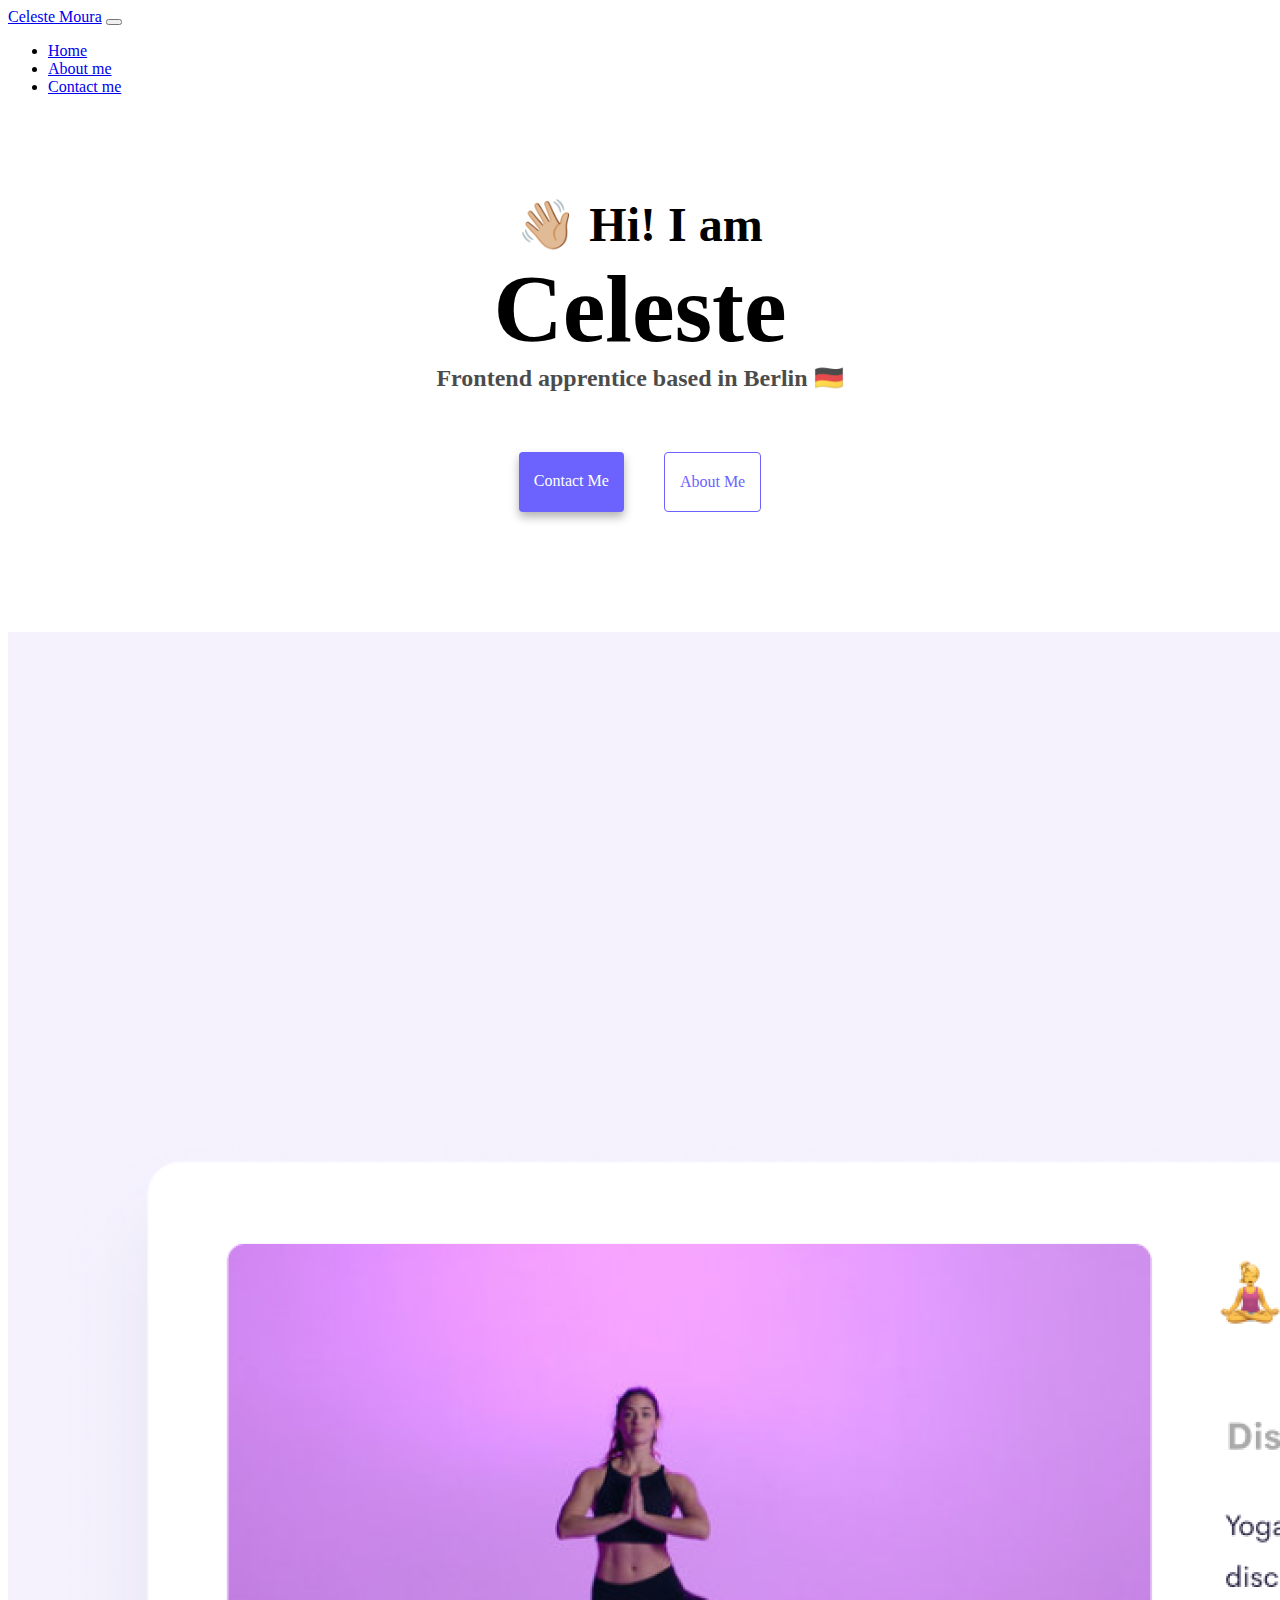
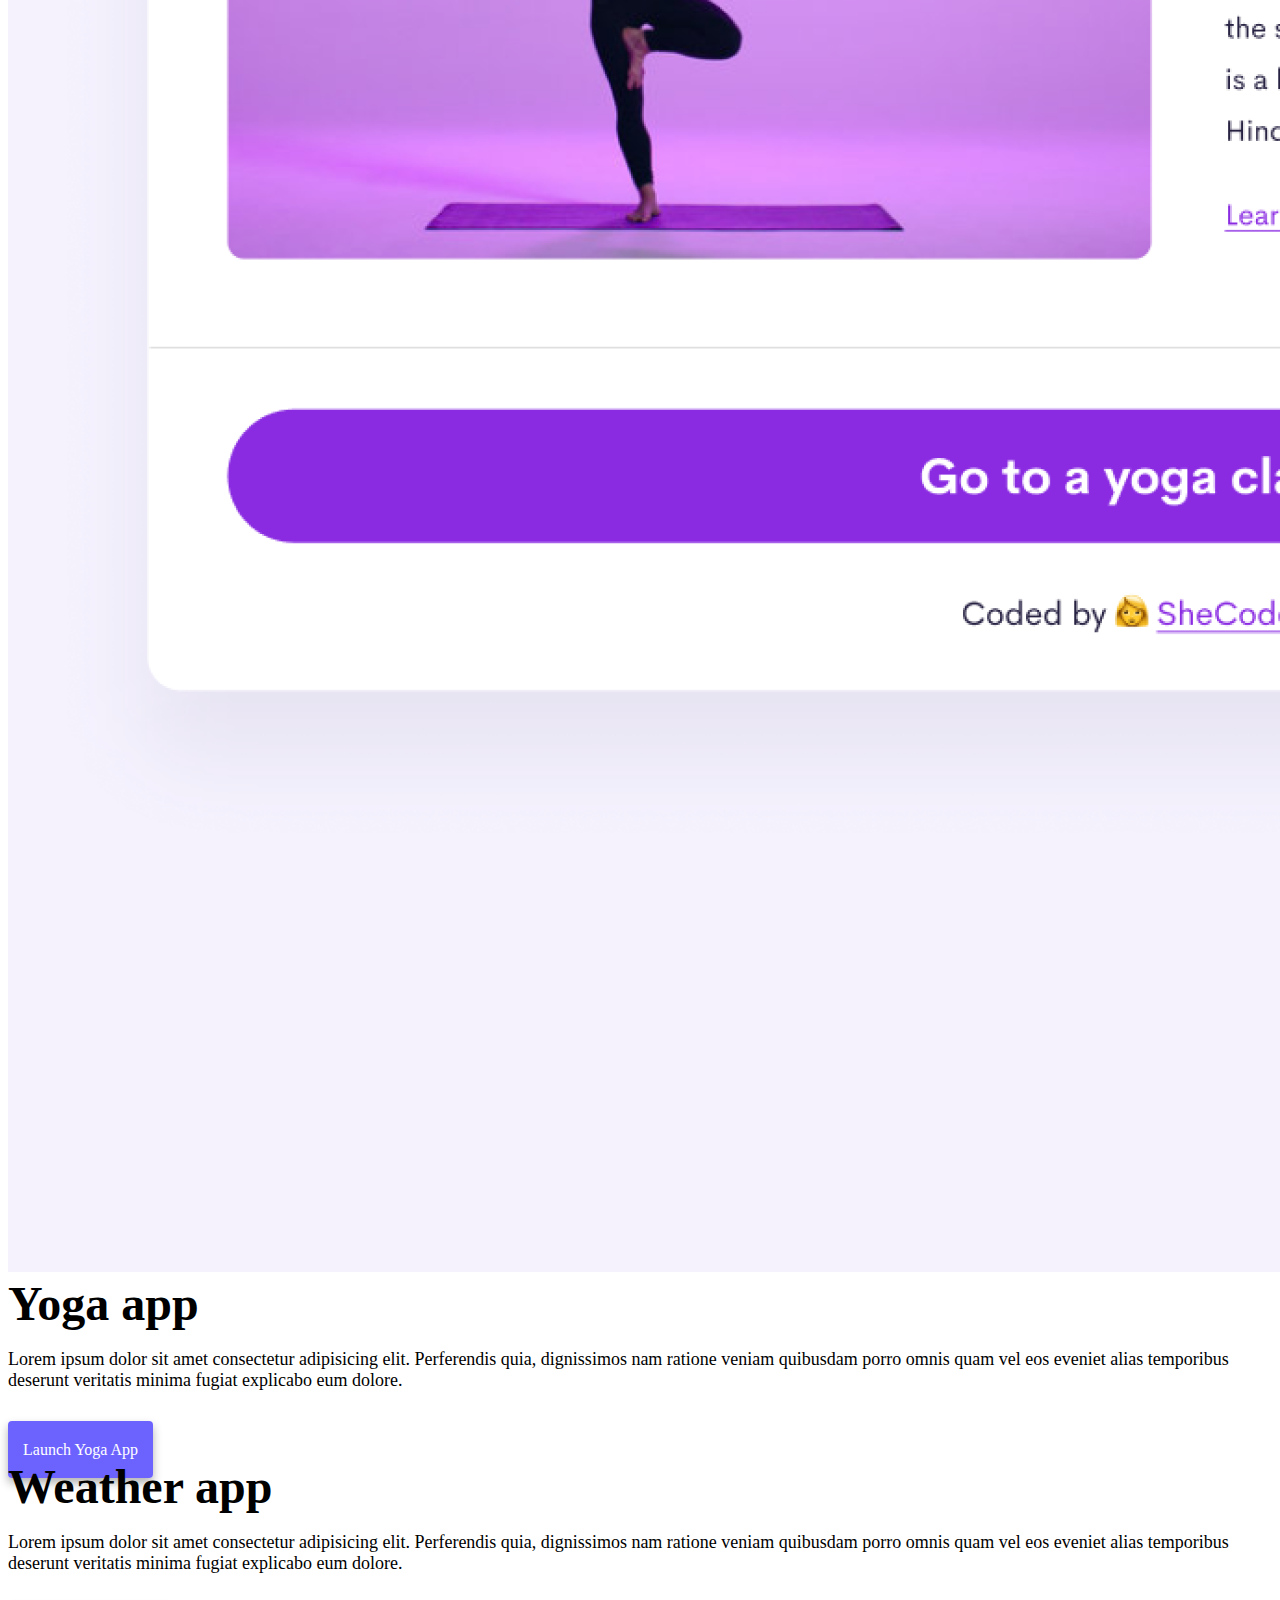
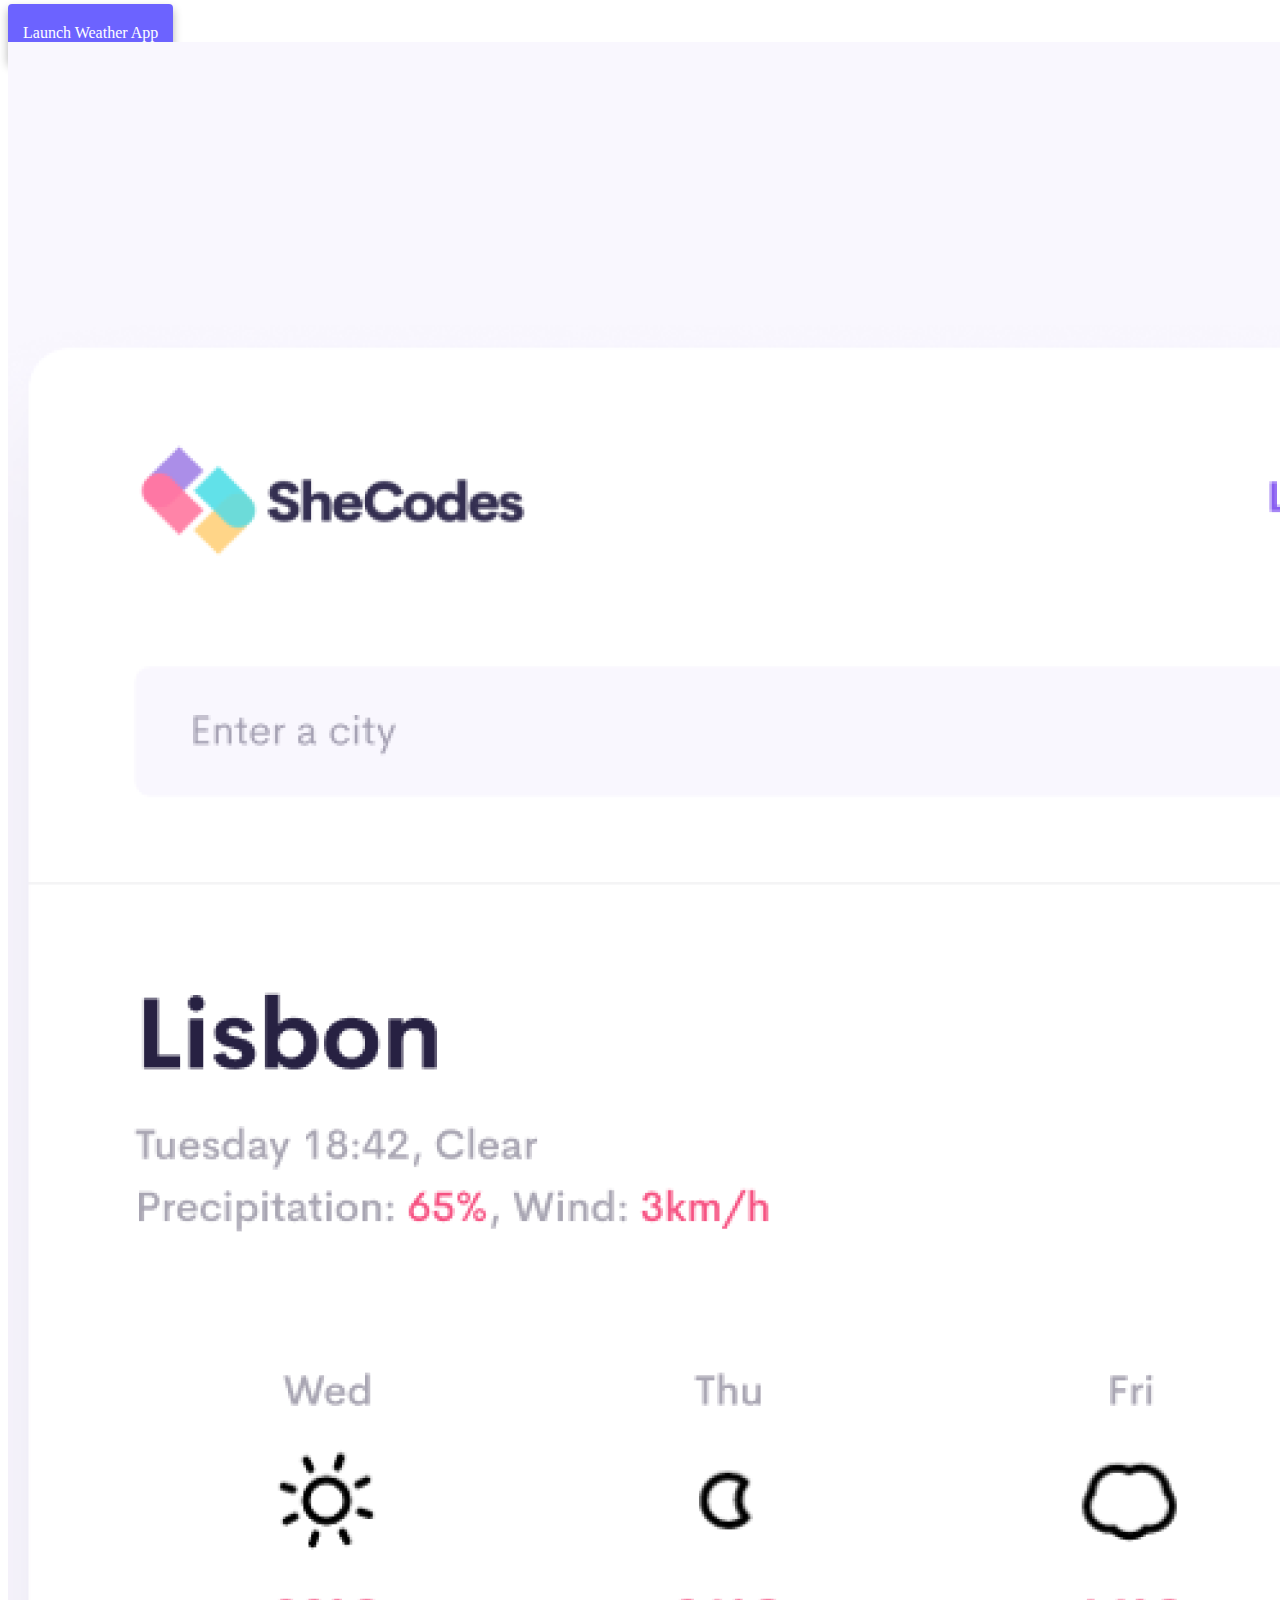
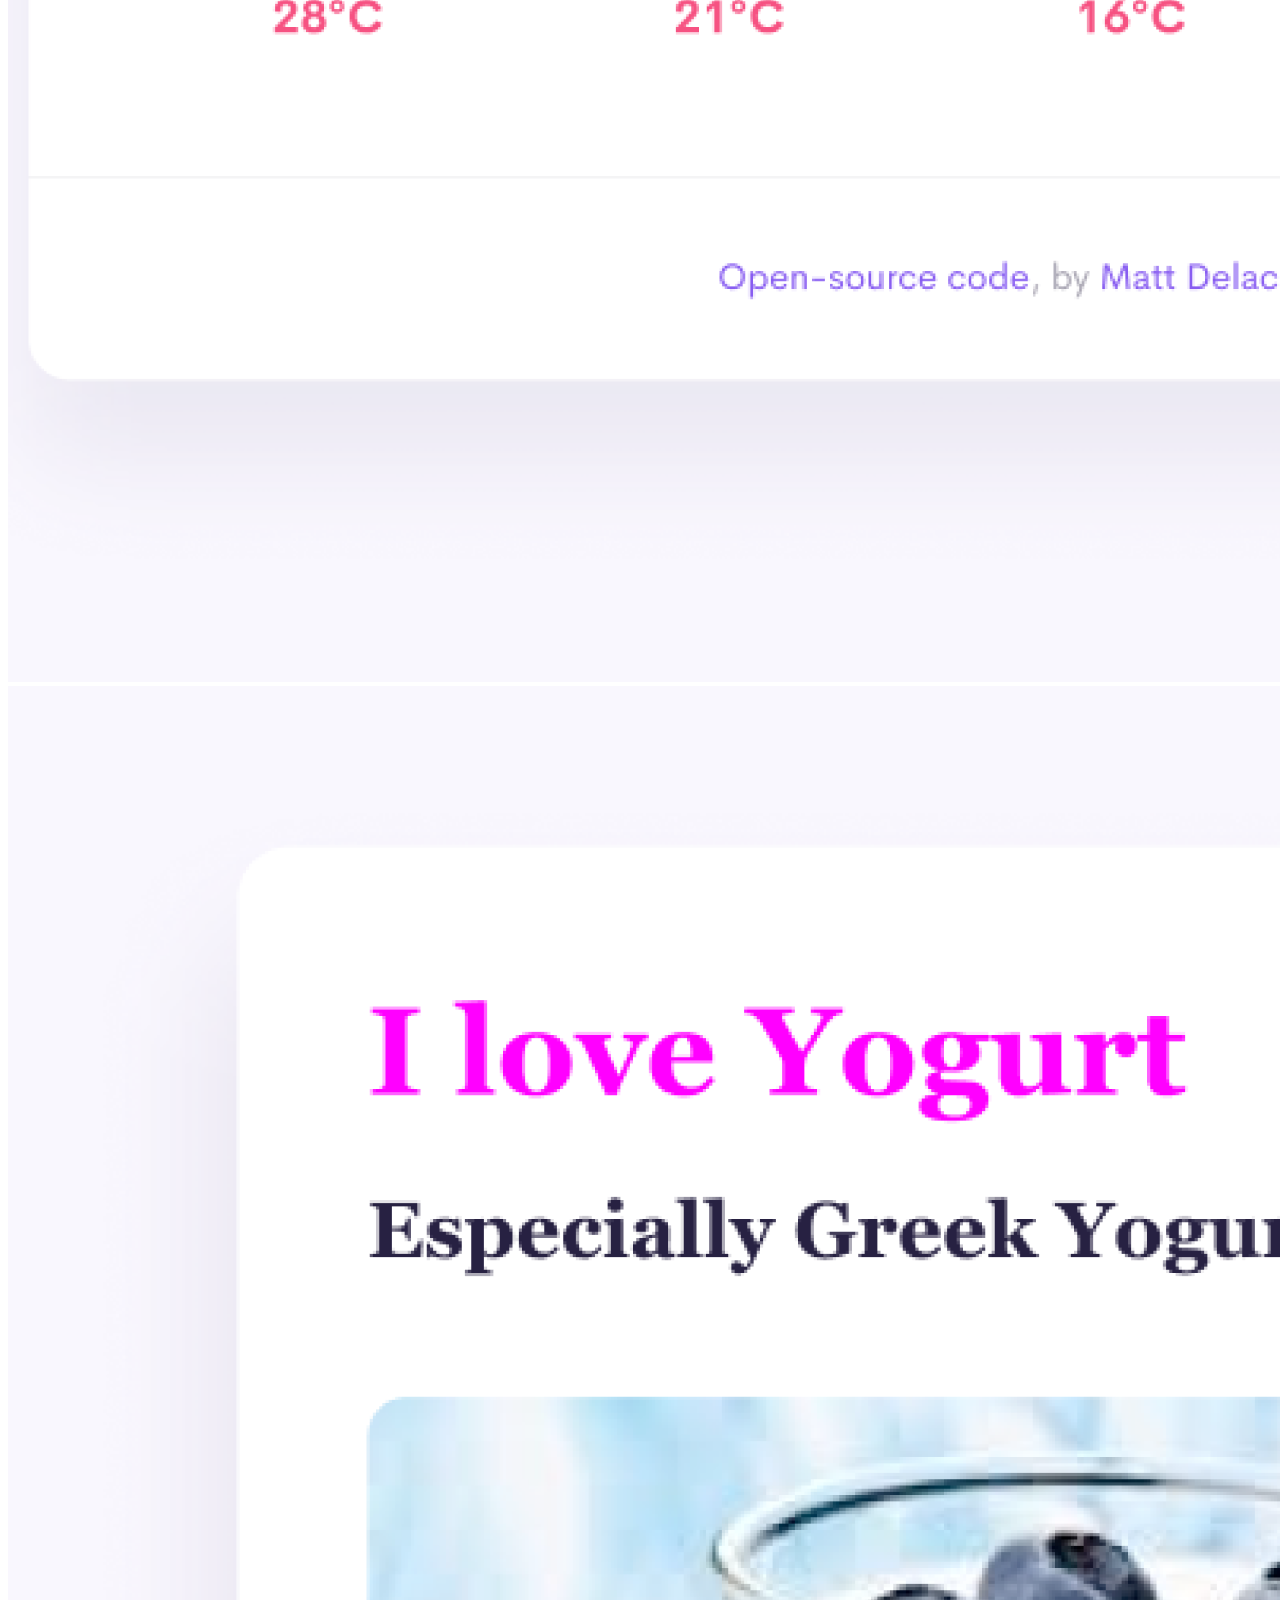
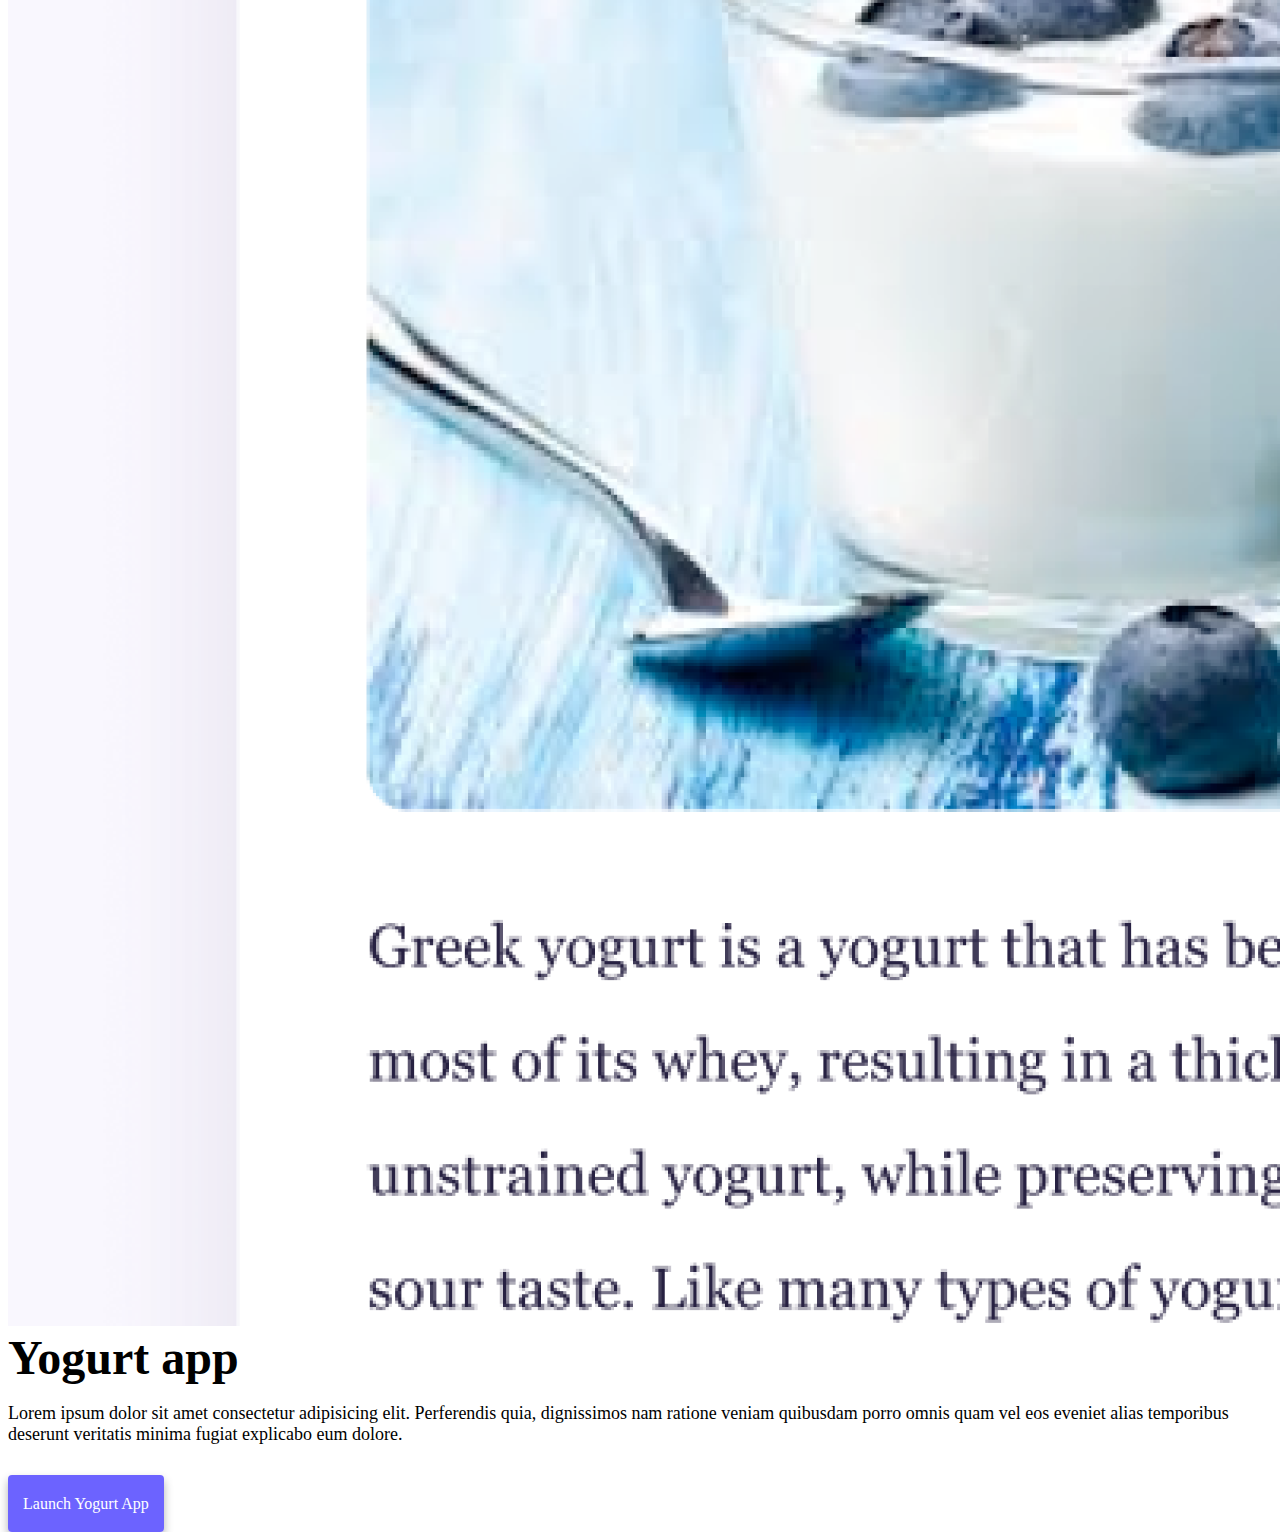
<file: index.html>
<!DOCTYPE html>
<html lang="en">
  <head>
    <meta charset="UTF-8" />
    <title>Frontend Developer | Celeste Moura</title>
    <meta
      name="description"
      content="Hi! I'm an apprentice frontend developer with a creative, content-focused background. Based in Europe, available worldwide."
    />
    <meta name="viewport" content="width=device-width, initial-scale=1.0" />
    <meta http-equiv="X-UA-Compatible" content="ie=edge" />
    <link
      href="https://cdn.jsdelivr.net/npm/bootstrap@5.1.3/dist/css/bootstrap.min.css"
      rel="stylesheet"
      integrity="sha384-1BmE4kWBq78iYhFldvKuhfTAU6auU8tT94WrHftjDbrCEXSU1oBoqyl2QvZ6jIW3"
      crossorigin="anonymous"
    />
    <link rel="stylesheet" href="/src/style.css" />
  </head>
  <body>
    <nav class="navbar navbar-expand-lg navbar-light bg-light fixed-top">
      <div class="container">
        <a class="navbar-brand" href="/index.html" title="Home"
          >Celeste Moura</a
        >
        <button
          class="navbar-toggler"
          type="button"
          data-bs-toggle="collapse"
          data-bs-target="#navbarNav"
          aria-controls="navbarNav"
          aria-expanded="false"
          aria-label="Toggle navigation"
        >
          <span class="navbar-toggler-icon"></span>
        </button>
        <div class="collapse navbar-collapse" id="navbarNav">
          <ul class="navbar-nav">
            <li class="nav-item">
              <a
                class="nav-link active"
                aria-current="page"
                href="/index.html"
                title="Home"
                >Home</a
              >
            </li>
            <li class="nav-item">
              <a class="nav-link" href="/about.html" title="About me"
                >About me</a
              >
            </li>
            <li class="nav-item">
              <a class="nav-link" href="/about.html#contact" title="Contact me"
                >Contact me</a
              >
            </li>
          </ul>
        </div>
      </div>
    </nav>

    <div class="container-header mb-5">
      <h2>👋🏼 Hi! I am</h2>
      <h1>Celeste</h1>
      <h3>Frontend apprentice based in Berlin 🇩🇪</h3>
      <div class="navigation-links-container">
        <a href="/about.html#contact" class="contact-link" title="Contact me"
          >Contact Me</a
        >
        <a href="/about.html" class="about-me-link" title="About me"
          >About Me</a
        >
      </div>
    </div>

    <div class="container">
      <div class="row mb-5">
        <div class="col-md-6">
          <img src="/media/yoga.png" alt="Yoga App" class="img-fluid rounded home-img" />
        </div>
        <div class="col-md-6">
          <h2 class="project-headline">Yoga app</h2>
          <p class="project-description">
            Lorem ipsum dolor sit amet consectetur adipisicing elit. Perferendis
            quia, dignissimos nam ratione veniam quibusdam porro omnis quam vel
            eos eveniet alias temporibus deserunt veritatis minima fugiat
            explicabo eum dolore.
          </p>
          <a href="#" class="project-button" title="Launch Yoga App"
            >Launch Yoga App</a
          >
        </div>
      </div>

      <div class="row">
        <div class="col-md-6 mb-5">
          <h2 class="project-headline">Weather app</h2>
          <p class="project-description">
            Lorem ipsum dolor sit amet consectetur adipisicing elit. Perferendis
            quia, dignissimos nam ratione veniam quibusdam porro omnis quam vel
            eos eveniet alias temporibus deserunt veritatis minima fugiat
            explicabo eum dolore.
          </p>
          <a href="#" class="project-button" title="Launch Weather App"
            >Launch Weather App</a
          >
        </div>
        <div class="col-md-6">
          <img
            src="/media/weather.png"
            alt="Weather App"
            class="img-fluid rounded home-img"
          />
        </div>
      </div>

      <div class="row mb-5">
        <div class="col-md-6">
          <img
            src="/media/yogurt.png"
            alt="Yogurt App"
            class="img-fluid rounded home-img"
          />
        </div>
        <div class="col-md-6">
          <h2 class="project-headline">Yogurt app</h2>
          <p class="project-description">
            Lorem ipsum dolor sit amet consectetur adipisicing elit. Perferendis
            quia, dignissimos nam ratione veniam quibusdam porro omnis quam vel
            eos eveniet alias temporibus deserunt veritatis minima fugiat
            explicabo eum dolore.
          </p>
          <a href="#" class="project-button" title="Launch Yogurt App"
            >Launch Yogurt App</a
          >
        </div>
      </div>
    </div>

    <script
      src="https://cdn.jsdelivr.net/npm/bootstrap@5.1.3/dist/js/bootstrap.bundle.min.js"
      integrity="sha384-ka7Sk0Gln4gmtz2MlQnikT1wXgYsOg+OMhuP+IlRH9sENBO0LRn5q+8nbTov4+1p"
      crossorigin="anonymous"
    ></script>
  </body>
</html>
</file>
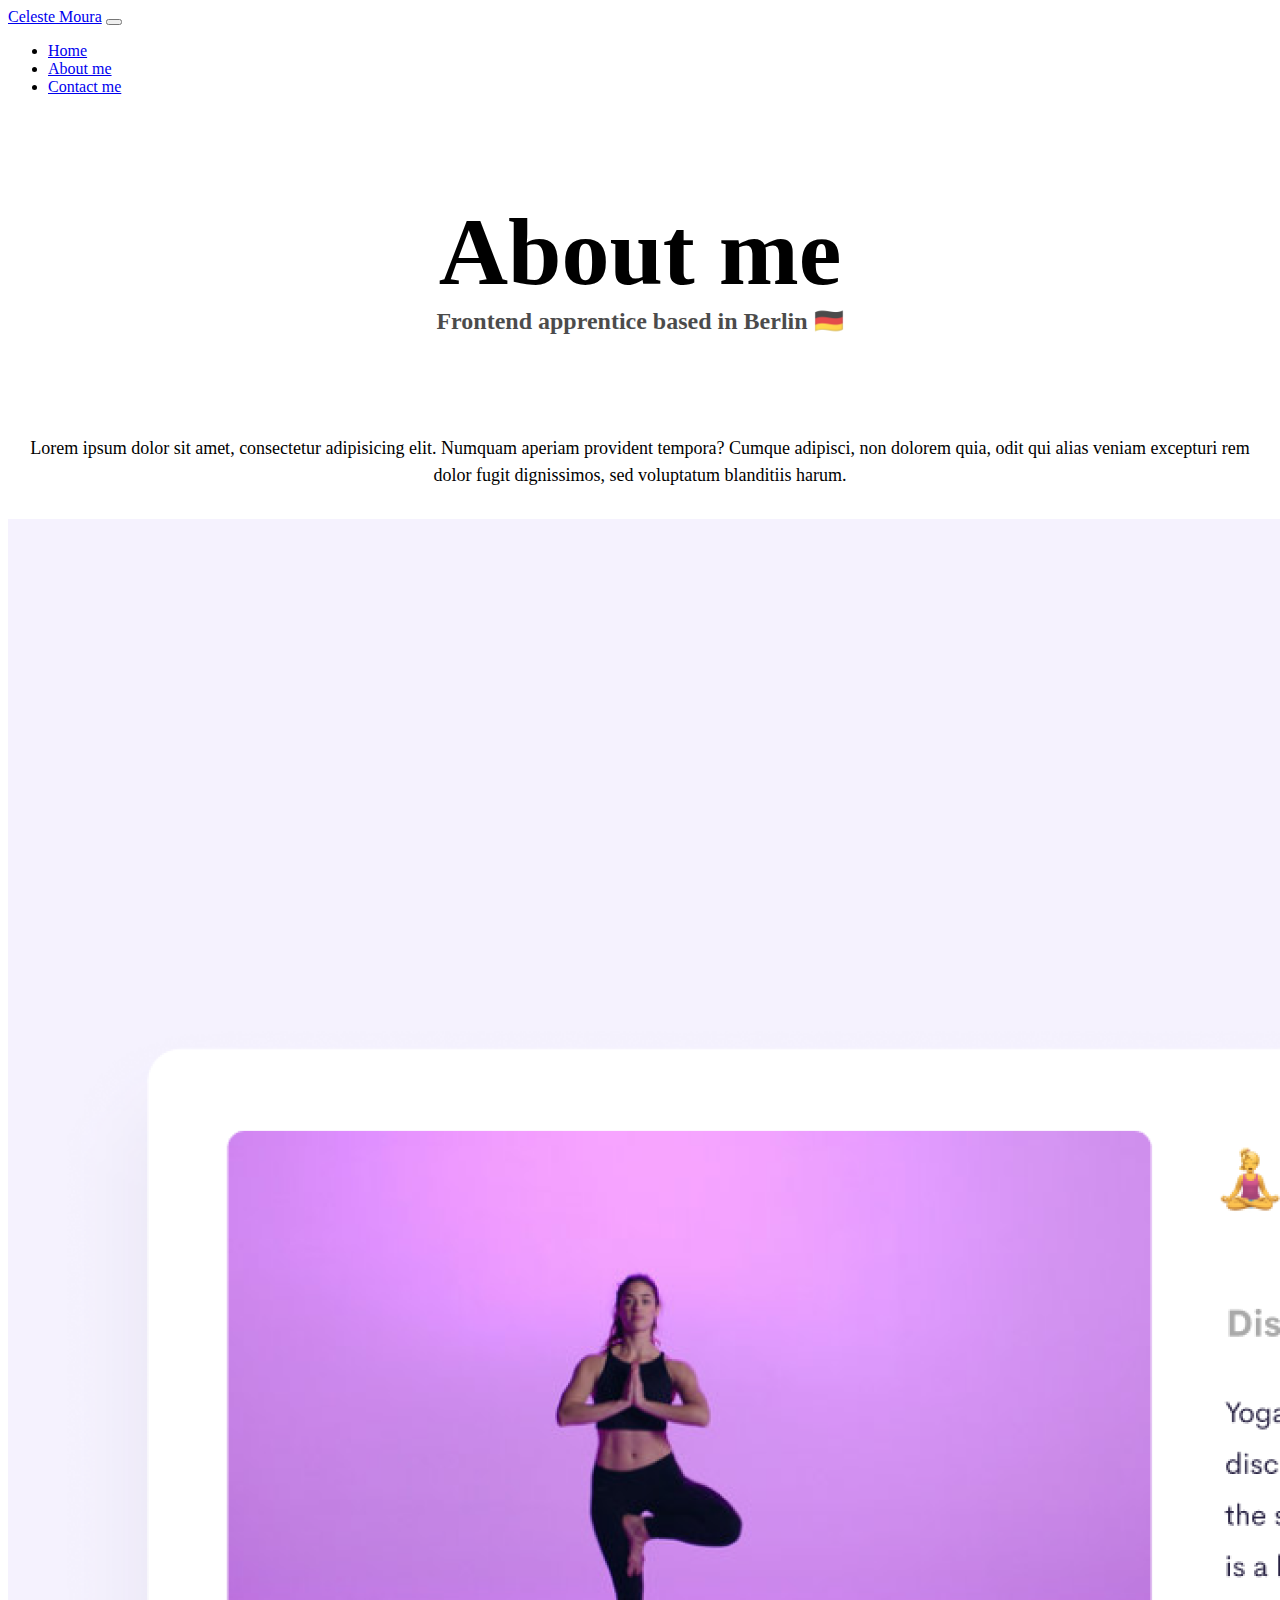
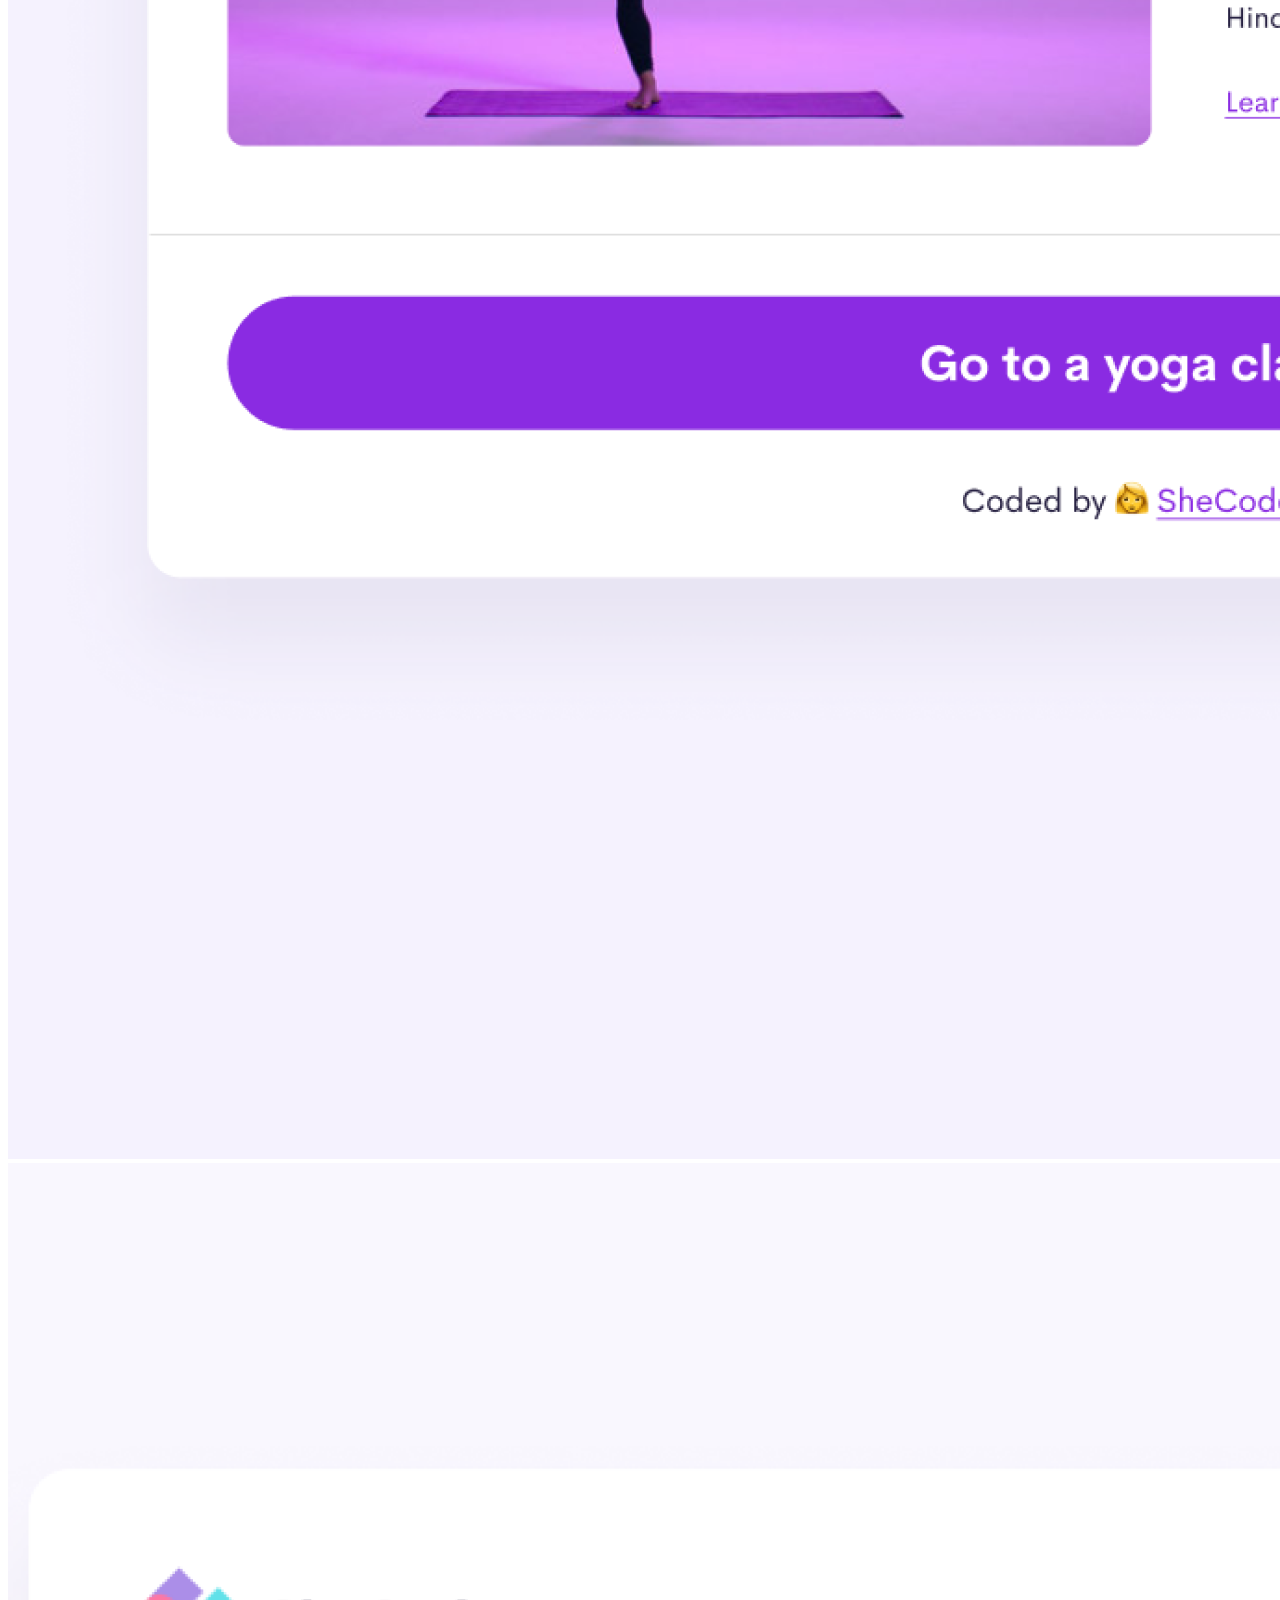
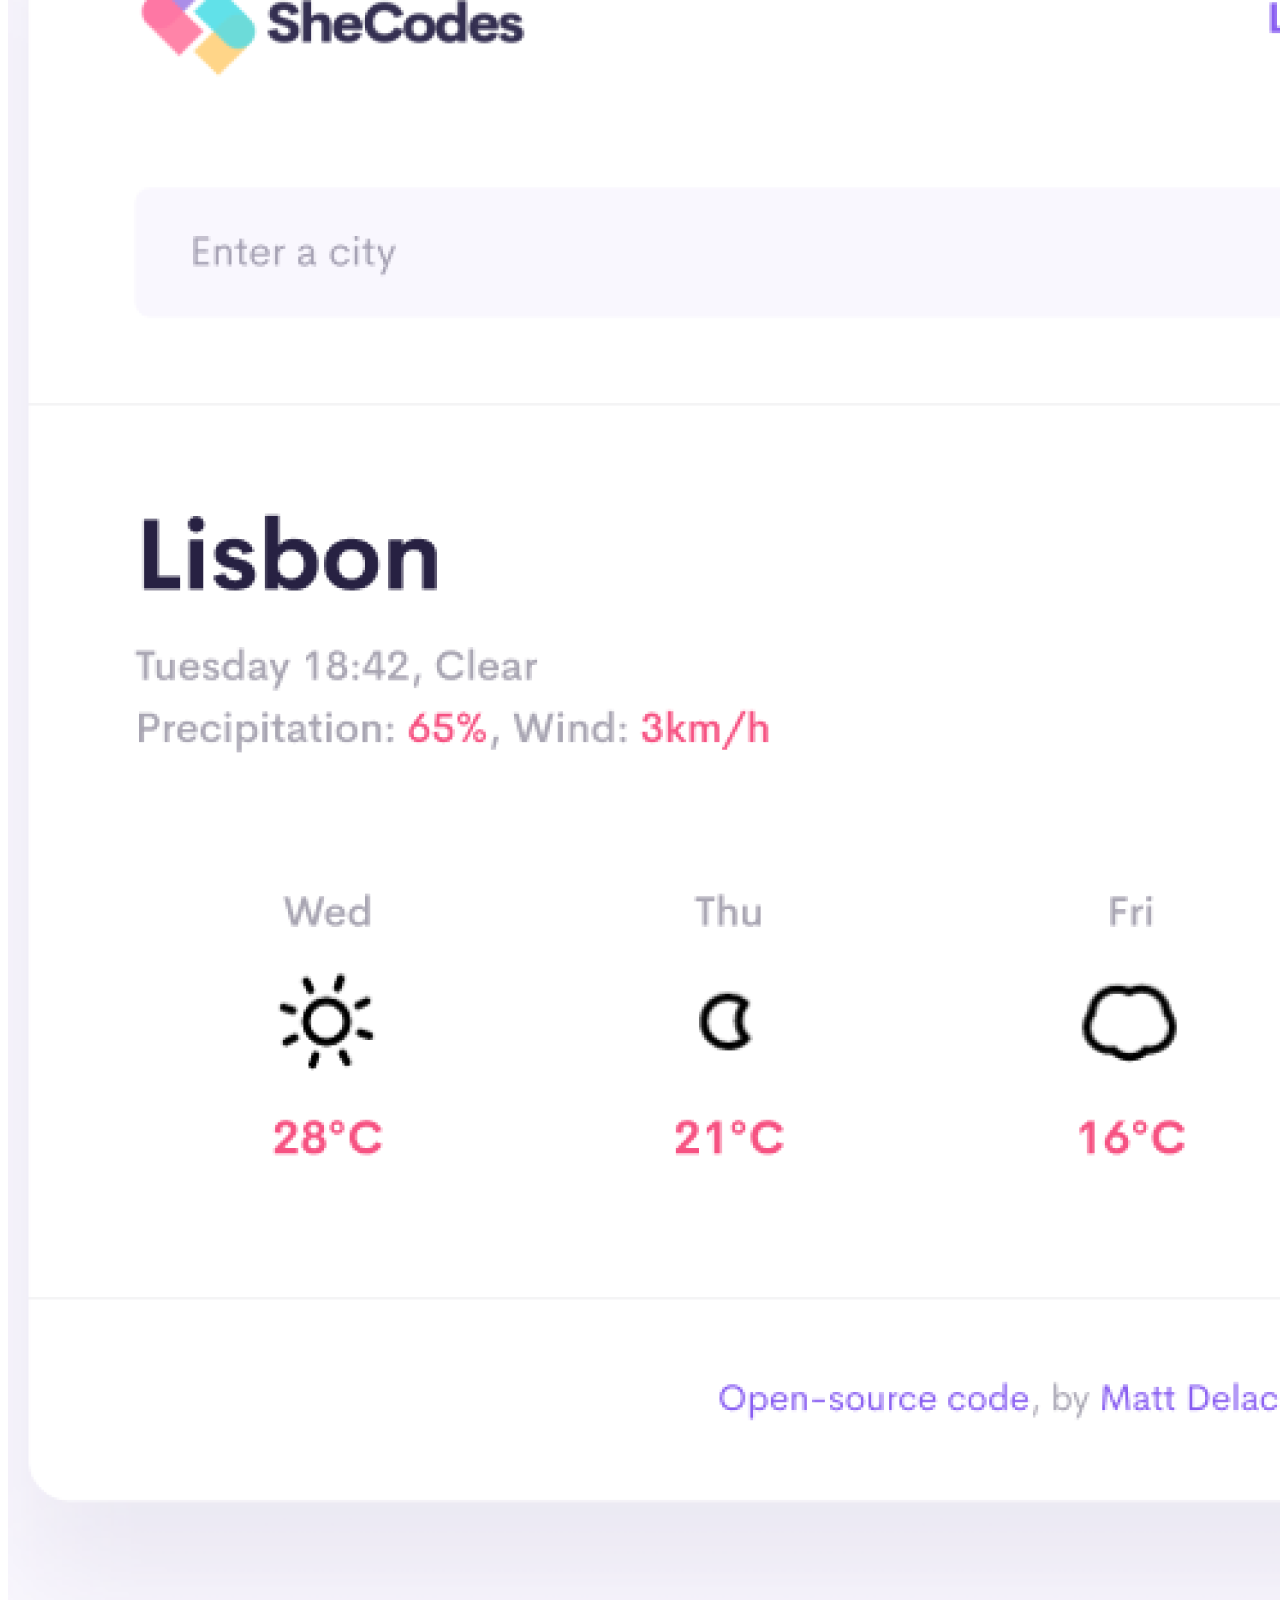
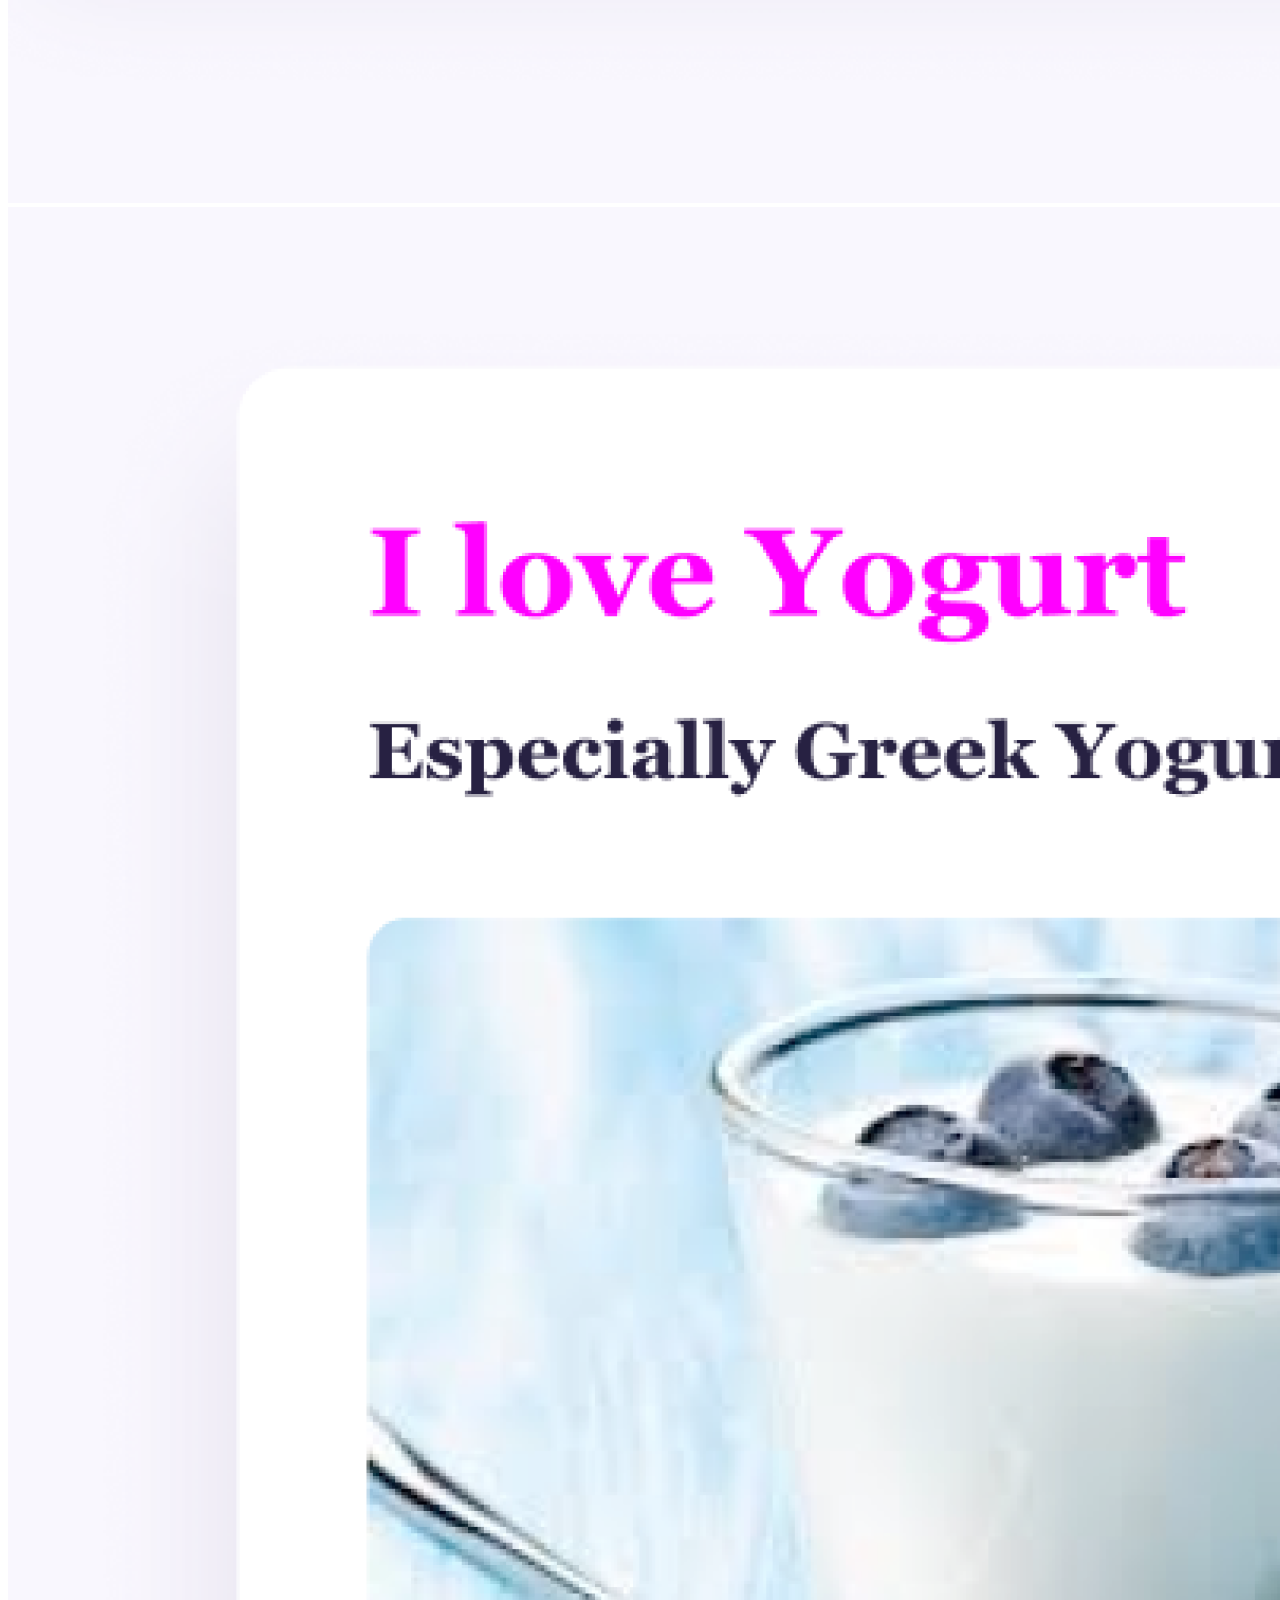
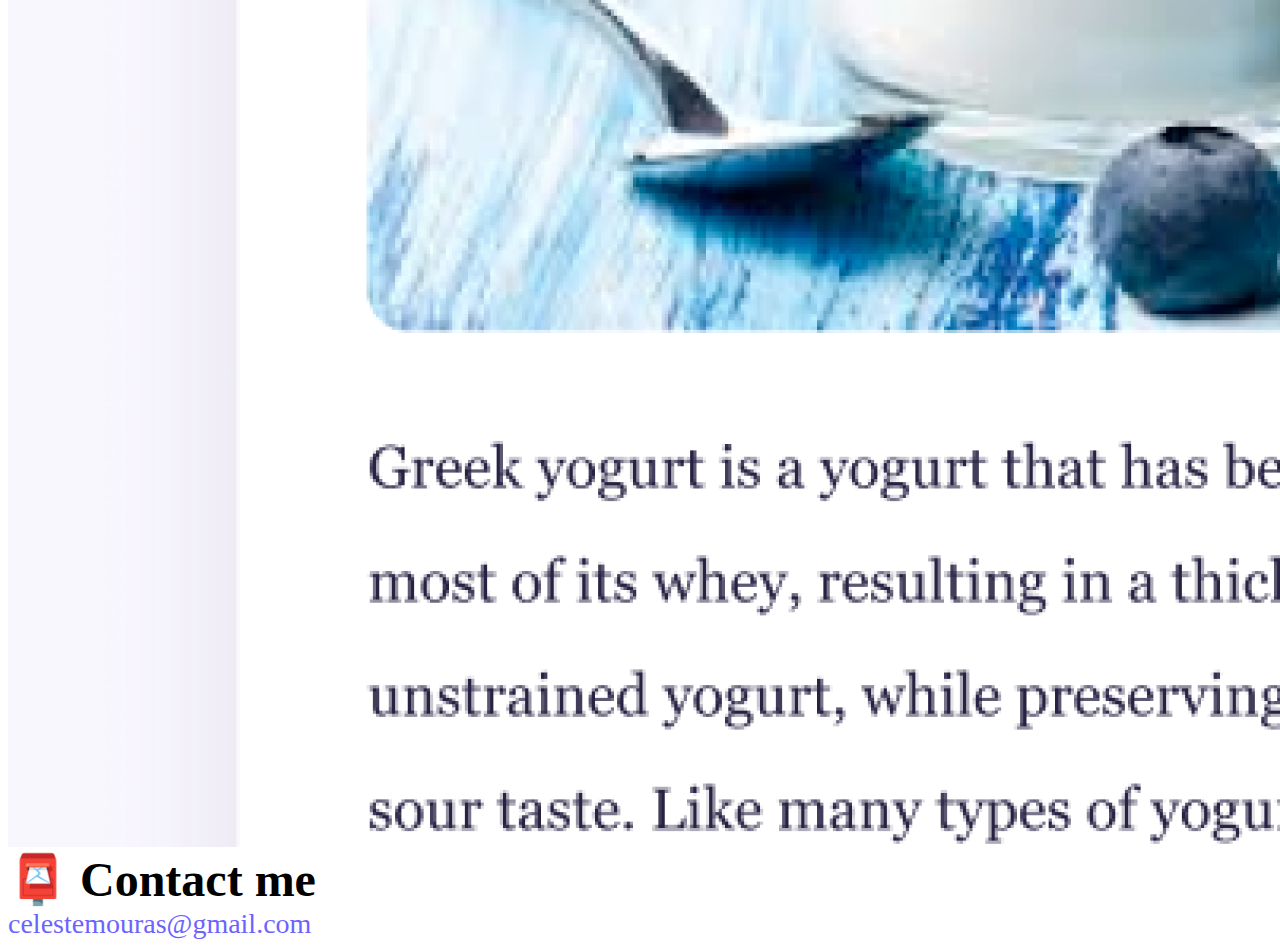
<file: about.html>
<!DOCTYPE html>
<html lang="en">
  <head>
    <meta charset="UTF-8" />
     <title>Frontend Developer | About Me | Celeste Moura</title>
     <meta name="description" content="Hi! I'm an apprentice frontend developer with a creative, content-focused background. Based in Europe, available worldwide.">
    <meta name="viewport" content="width=device-width, initial-scale=1.0" />
    <meta http-equiv="X-UA-Compatible" content="ie=edge" />
    <link
      href="https://cdn.jsdelivr.net/npm/bootstrap@5.1.3/dist/css/bootstrap.min.css"
      rel="stylesheet"
      integrity="sha384-1BmE4kWBq78iYhFldvKuhfTAU6auU8tT94WrHftjDbrCEXSU1oBoqyl2QvZ6jIW3"
      crossorigin="anonymous"
    />
    <link rel="stylesheet" href="/src/style.css" />
  </head>
  <body>
    <nav class="navbar navbar-expand-lg navbar-light bg-light fixed-top">
      <div class="container">
        <a class="navbar-brand" href="/index.html" title="Home">Celeste Moura</a>
        <button
          class="navbar-toggler"
          type="button"
          data-bs-toggle="collapse"
          data-bs-target="#navbarNav"
          aria-controls="navbarNav"
          aria-expanded="false"
          aria-label="Toggle navigation"
        >
          <span class="navbar-toggler-icon"></span>
        </button>
        <div class="collapse navbar-collapse" id="navbarNav">
          <ul class="navbar-nav">
            <li class="nav-item">
              <a class="nav-link" aria-current="page" href="/index.html" title="Home"
                >Home</a
              >
            </li>
            <li class="nav-item">
              <a class="nav-link active" href="/about.html" title="About me">About me</a>
            </li>
            <li class="nav-item">
              <a class="nav-link" href="/about.html#contact" title="Contact me">Contact me</a>
            </li>
          </ul>
        </div>
      </div>
    </nav>
   
    <div class="container-header mb-0">
      <h1 class="text-center">About me</h1>
      <h3 class="text-center">Frontend apprentice based in Berlin 🇩🇪</h3>
      </div>

      <div class="about-me-paragraph">
        <p>
          Lorem ipsum dolor sit amet, consectetur adipisicing elit. Numquam
          aperiam provident tempora? Cumque adipisci, non dolorem quia, odit qui
          alias veniam excepturi rem dolor fugit dignissimos, sed voluptatum
          blanditiis harum.
        </p>
      </div>

    <div class="container">
      <div class="row">
        <div class="col-sm-4 mb-4">
          <img
            src="/media/yoga.png"
            alt="Yoga App"
            class="img-fluid shadow rounded p-2"
          />
        </div>
        <div class="col-sm-4 mb-4">
          <img
            src="/media/weather.png"
            alt="Weather App"
            class="img-fluid shadow rounded p-2"
          />
        </div>

        <div class="col-sm-4 mb-4">
          <img
            src="/media/yogurt.png"
            alt="Yogurt App"
            class="img-fluid shadow rounded p-2"
          />
        </div>
      </div>

      <div class="text-center mt-5 mb-5">
      <h2 id="contact">📮 Contact me</h2>
      <a href="mailto:celestemouras@gmail.com" class="email-link" title="celestemouras@gmail.com"
        >celestemouras@gmail.com</a
      >
    </div>
     <script
      src="https://cdn.jsdelivr.net/npm/bootstrap@5.1.3/dist/js/bootstrap.bundle.min.js"
      integrity="sha384-ka7Sk0Gln4gmtz2MlQnikT1wXgYsOg+OMhuP+IlRH9sENBO0LRn5q+8nbTov4+1p"
      crossorigin="anonymous"
    ></script>
  </body>
</html>
</file>
<file: src/style.css>
:root {
  --primary-color: #6c63ff;
  --secondary-color: #f5f2fe;
  --box-shadow: 0 5px 10px rgba(0, 0, 0, 0.3);
}

h1 {
  font-size: 96px;
}

h2 {
  font-size: 48px;
}

h3 {
  font-size: 24px;
  opacity: 0.7;
}

h1,
h2,
h3 {
  margin: 0;
}

.about-me-link {
  background-color: white;
  border: 1px solid var(--primary-color);
  color: var(--primary-color);
}

.about-me-paragraph {
  display: block;
  font-size: 18px;
  line-height: 1.5;
  margin: 30px 10px;
  text-align: center;
}

.container-header {
  margin: 100px auto;
  max-width: 800px;
  text-align: center;
}

.contact-link {
  background-color: var(--primary-color);
  box-shadow: var(--box-shadow);
  color: white;
}

.email-link {
  color: var(--primary-color);
  font-size: 28px;
  text-decoration: none;
}

.email-link:hover {
  text-decoration: underline;
}

.navigation-links-container {
  display: flex;
  justify-content: center;
  margin-top: 40px;
}

.navigation-links-container a {
  border-radius: 4px;
  margin: 20px;
  padding: 20px 15px;
  text-decoration: none;
}

.project-button {
  background-color: var(--primary-color);
  border-radius: 4px;
  box-shadow: var(--box-shadow);
  color: white;
  padding: 20px 15px;
  text-decoration: none;
}

.project-description {
  font-size: 18px;
  margin-bottom: 50px;
}

.project-headline {
  margin-bottom: 15px;
}

@media (max-width: 576px) {
  h1 {
    font-size: 48px;
    line-height: 1.5;
  }

  h2 {
    font-size: 32px;
  }

  h1,
  h2,
  h3,
  h4,
  p {
    text-align: center;
  }

  .home-img {
    display: none;
  }

  .project-button {
    display: block;
    margin: 0 20px;
    text-align: center;
  }
}
</file>
